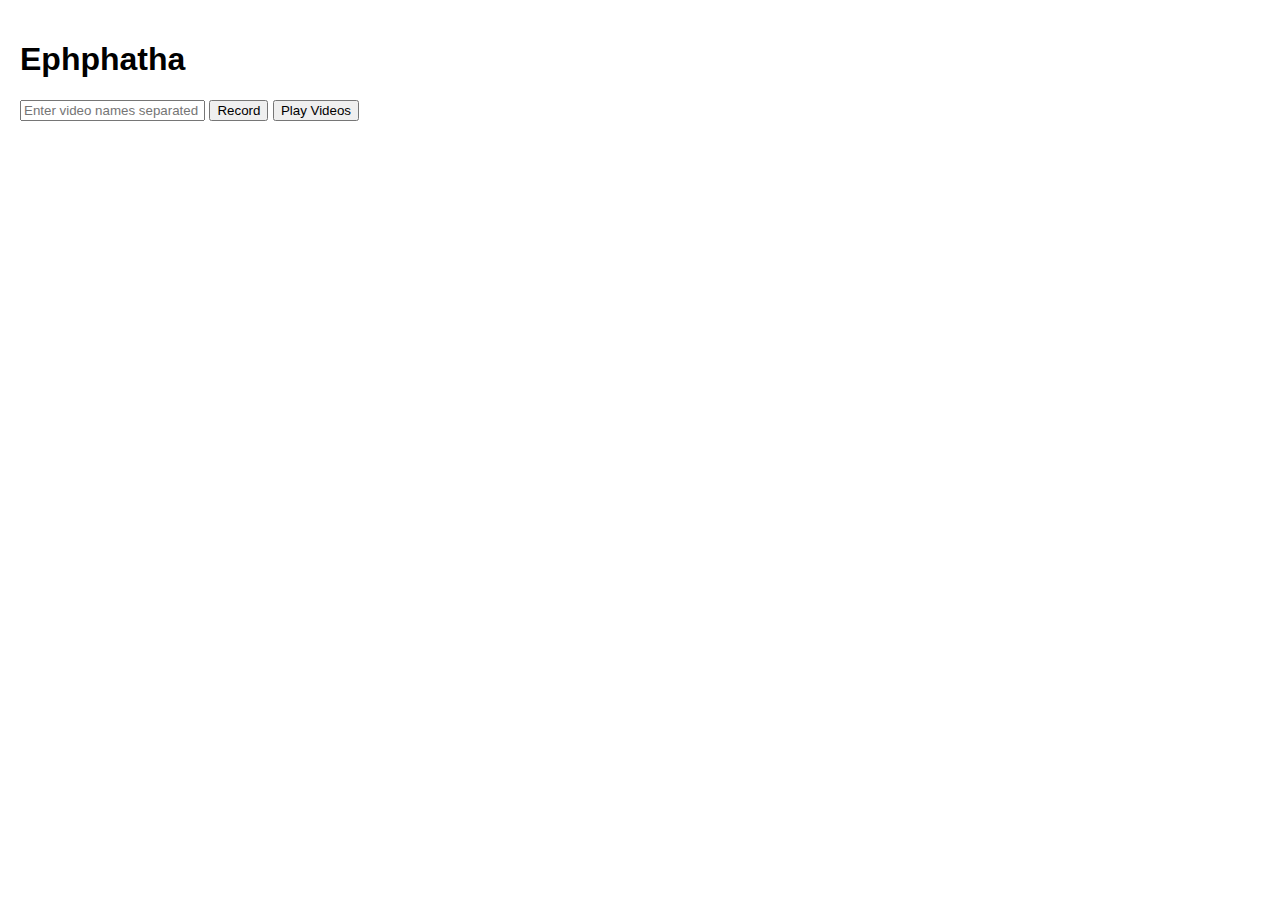
<file: main.html>
<!DOCTYPE html>
<html lang="en">

<head>
  <meta charset="UTF-8">
  <meta name="viewport" content="width=device-width, initial-scale=1.0">
  <link rel="stylesheet" href="main.css">
  <title>Ephphatha</title>
</head>

<body>
  <div class="container">
    <h1>Ephphatha</h1>
  </div>
    <input type="text" id="videoNames" placeholder="Enter video names separated by space">
    <button onclick="record()"> Record </button>
    <button onclick="playVideos()">Play Videos</button>
    <div id="videoPlayer"></div>

    <script src="main.js"></script>
</body>

</html>
</file>
<file: main.css>
body {
    font-family: Arial, sans-serif;
    margin: 0;
    padding: 20px;
  }
</file>
